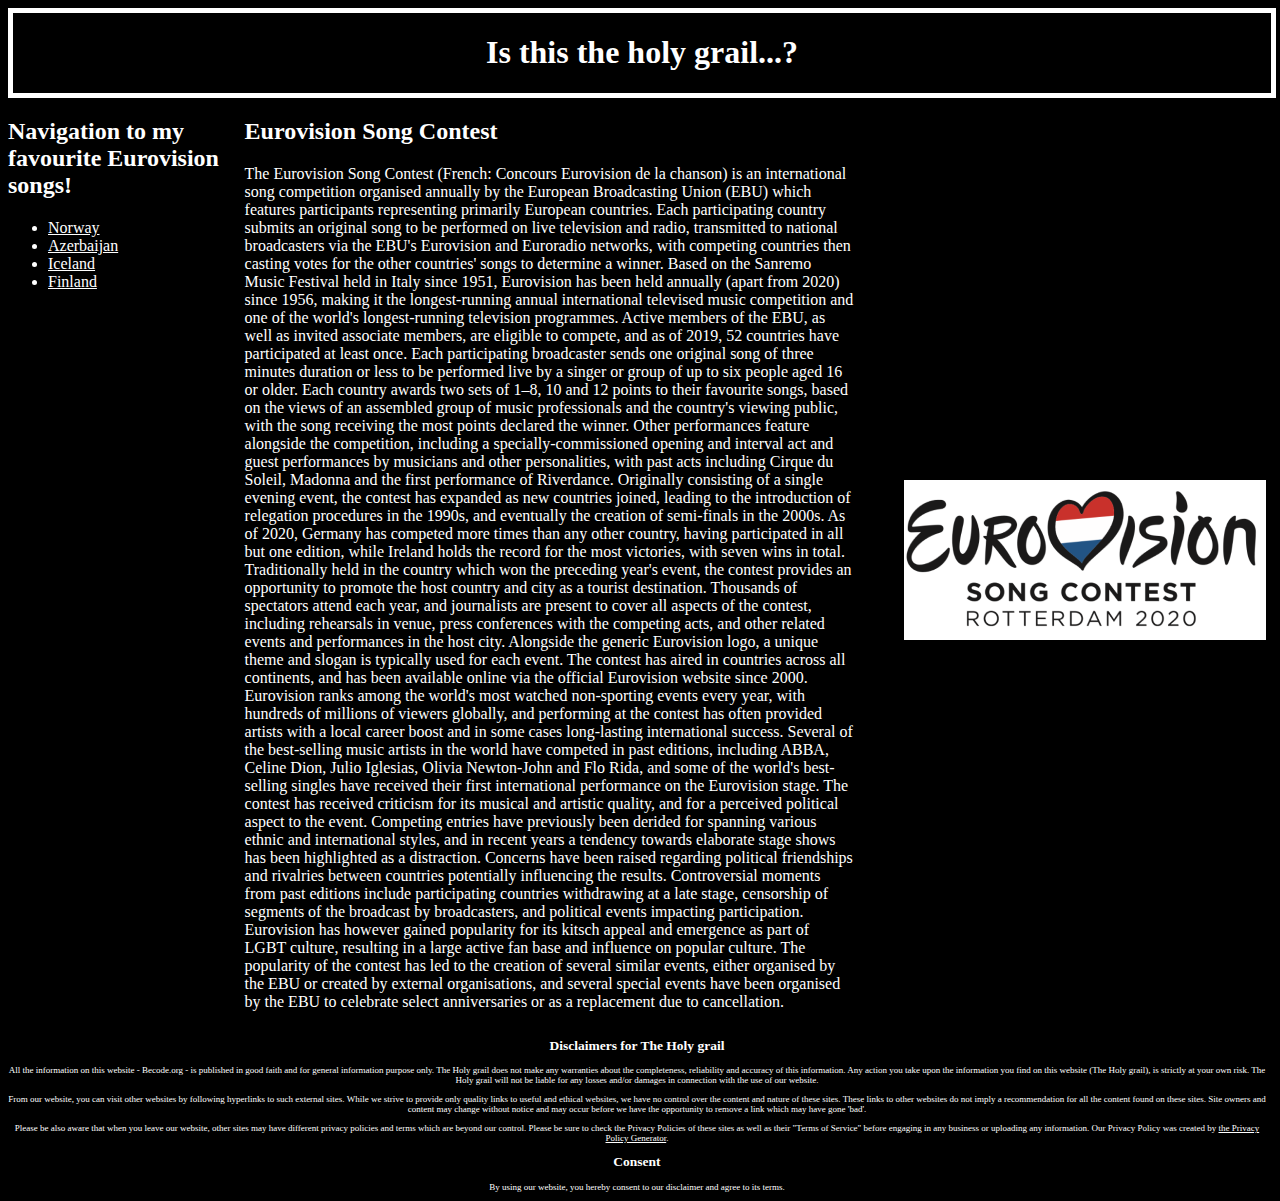
<file: flexbox.html>
<!DOCTYPE html>
<html lang="en">
<head>
  <meta charset="UTF-8" />
  <meta name="viewport" content="width=device-width, initial-scale=1.0" />
  <title>CSS Layout - Holy Grail</title>
  <link rel="stylesheet" href="flexbox.css">
</head>

<body>

<header id="headerstyle">
  <h1> Is this the holy grail...? </h1>
</header>

<div id="container">
<div id="flex1">
<nav>
  <h2>Navigation to my favourite Eurovision songs!</h2>

  <ul>
    <li><a href="https://www.youtube.com/watch?v=HOHvWB5OU-Q">Norway</a></li>
    <li><a href="https://www.youtube.com/watch?v=5ZVC6f9cXKk">Azerbaijan</a></li>
    <li><a href="https://www.youtube.com/watch?v=jaTRNImqnHM">Iceland</a></li>
    <li><a href="https://www.youtube.com/watch?v=Aw6KnFIIa4I">Finland</a></li>
  </ul>
</nav>
</div>

<div id="flex2">
<main>
  <h2>Eurovision Song Contest</h2>
  <p>The Eurovision Song Contest (French: Concours Eurovision de la chanson) is an international song competition organised annually by the European Broadcasting Union (EBU) which features participants representing primarily European countries. Each participating country submits an original song to be performed on live television and radio, transmitted to national broadcasters via the EBU's Eurovision and Euroradio networks, with competing countries then casting votes for the other countries' songs to determine a winner.
    Based on the Sanremo Music Festival held in Italy since 1951, Eurovision has been held annually (apart from 2020) since 1956, making it the longest-running annual international televised music competition and one of the world's longest-running television programmes. Active members of the EBU, as well as invited associate members, are eligible to compete, and as of 2019, 52 countries have participated at least once. Each participating broadcaster sends one original song of three minutes duration or less to be performed live by a singer or group of up to six people aged 16 or older. Each country awards two sets of 1–8, 10 and 12 points to their favourite songs, based on the views of an assembled group of music professionals and the country's viewing public, with the song receiving the most points declared the winner. Other performances feature alongside the competition, including a specially-commissioned opening and interval act and guest performances by musicians and other personalities, with past acts including Cirque du Soleil, Madonna and the first performance of Riverdance. Originally consisting of a single evening event, the contest has expanded as new countries joined, leading to the introduction of relegation procedures in the 1990s, and eventually the creation of semi-finals in the 2000s. As of 2020, Germany has competed more times than any other country, having participated in all but one edition, while Ireland holds the record for the most victories, with seven wins in total.
    Traditionally held in the country which won the preceding year's event, the contest provides an opportunity to promote the host country and city as a tourist destination. Thousands of spectators attend each year, and journalists are present to cover all aspects of the contest, including rehearsals in venue, press conferences with the competing acts, and other related events and performances in the host city. Alongside the generic Eurovision logo, a unique theme and slogan is typically used for each event. The contest has aired in countries across all continents, and has been available online via the official Eurovision website since 2000. Eurovision ranks among the world's most watched non-sporting events every year, with hundreds of millions of viewers globally, and performing at the contest has often provided artists with a local career boost and in some cases long-lasting international success. Several of the best-selling music artists in the world have competed in past editions, including ABBA, Celine Dion, Julio Iglesias, Olivia Newton-John and Flo Rida, and some of the world's best-selling singles have received their first international performance on the Eurovision stage.
    The contest has received criticism for its musical and artistic quality, and for a perceived political aspect to the event. Competing entries have previously been derided for spanning various ethnic and international styles, and in recent years a tendency towards elaborate stage shows has been highlighted as a distraction. Concerns have been raised regarding political friendships and rivalries between countries potentially influencing the results. Controversial moments from past editions include participating countries withdrawing at a late stage, censorship of segments of the broadcast by broadcasters, and political events impacting participation. Eurovision has however gained popularity for its kitsch appeal and emergence as part of LGBT culture, resulting in a large active fan base and influence on popular culture. The popularity of the contest has led to the creation of several similar events, either organised by the EBU or created by external organisations, and several special events have been organised by the EBU to celebrate select anniversaries or as a replacement due to cancellation. </p>
</main>
</div>

  <div id="flex3">
  <aside>
    <img src="Eurovision.png">
  </aside>
  </div>

</div>

<div>
<footer>
  <h2>Disclaimers for The Holy grail</h2>
  <p>All the information on this website - Becode.org - is published in good faith and for general information purpose only. The Holy grail does not make any warranties about the completeness, reliability and accuracy of this information. Any action you take upon the information you find on this website (The Holy grail), is strictly at your own risk. The Holy grail will not be liable for any losses and/or damages in connection with the use of our website.</p>
  <p>From our website, you can visit other websites by following hyperlinks to such external sites. While we strive to provide only quality links to useful and ethical websites, we have no control over the content and nature of these sites. These links to other websites do not imply a recommendation for all the content found on these sites. Site owners and content may change without notice and may occur before we have the opportunity to remove a link which may have gone 'bad'.</p>
  <p>Please be also aware that when you leave our website, other sites may have different privacy policies and terms which are beyond our control. Please be sure to check the Privacy Policies of these sites as well as their "Terms of Service" before engaging in any business or uploading any information. Our Privacy Policy was created by <a href="https://www.generateprivacypolicy.com/">the Privacy Policy Generator</a>.</p>

  <h2>Consent</h2>
  <p>By using our website, you hereby consent to our disclaimer and agree to its terms.</p>
</footer>
</div>

</body>
</html>
</file>
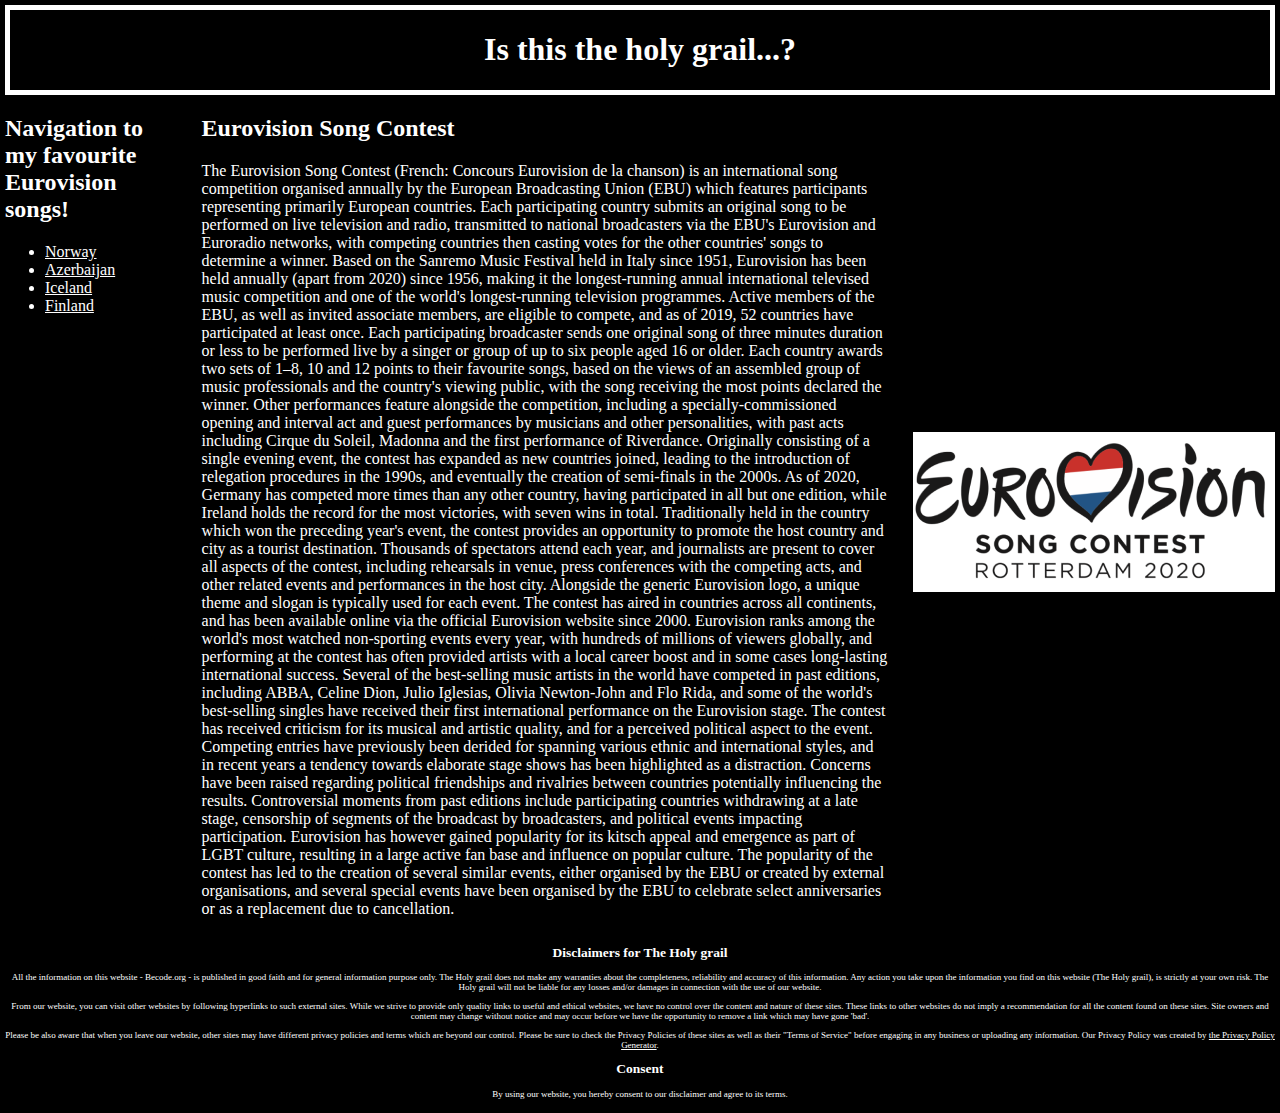
<file: grid.html>
<!DOCTYPE html>
<html lang="en">
<head>
  <meta charset="UTF-8" />
  <meta name="viewport" content="width=device-width, initial-scale=1.0" />
  <title>CSS Layout - Holy Grail</title>
  <link rel="stylesheet" href="grid1.css">
</head>

<body>

<div id="container">

<header id="headerstyle">
  <h1> Is this the holy grail...? </h1>
</header>

  <div id="grid1">
    <nav>
      <h2>Navigation to my favourite Eurovision songs!</h2>

      <ul>
        <li><a href="https://www.youtube.com/watch?v=HOHvWB5OU-Q">Norway</a></li>
        <li><a href="https://www.youtube.com/watch?v=5ZVC6f9cXKk">Azerbaijan</a></li>
        <li><a href="https://www.youtube.com/watch?v=jaTRNImqnHM">Iceland</a></li>
        <li><a href="https://www.youtube.com/watch?v=Aw6KnFIIa4I">Finland</a></li>
      </ul>
    </nav>
  </div>

  <div id="grid2">
    <main>
      <h2>Eurovision Song Contest</h2>
      <p>The Eurovision Song Contest (French: Concours Eurovision de la chanson) is an international song competition organised annually by the European Broadcasting Union (EBU) which features participants representing primarily European countries. Each participating country submits an original song to be performed on live television and radio, transmitted to national broadcasters via the EBU's Eurovision and Euroradio networks, with competing countries then casting votes for the other countries' songs to determine a winner.
        Based on the Sanremo Music Festival held in Italy since 1951, Eurovision has been held annually (apart from 2020) since 1956, making it the longest-running annual international televised music competition and one of the world's longest-running television programmes. Active members of the EBU, as well as invited associate members, are eligible to compete, and as of 2019, 52 countries have participated at least once. Each participating broadcaster sends one original song of three minutes duration or less to be performed live by a singer or group of up to six people aged 16 or older. Each country awards two sets of 1–8, 10 and 12 points to their favourite songs, based on the views of an assembled group of music professionals and the country's viewing public, with the song receiving the most points declared the winner. Other performances feature alongside the competition, including a specially-commissioned opening and interval act and guest performances by musicians and other personalities, with past acts including Cirque du Soleil, Madonna and the first performance of Riverdance. Originally consisting of a single evening event, the contest has expanded as new countries joined, leading to the introduction of relegation procedures in the 1990s, and eventually the creation of semi-finals in the 2000s. As of 2020, Germany has competed more times than any other country, having participated in all but one edition, while Ireland holds the record for the most victories, with seven wins in total.
        Traditionally held in the country which won the preceding year's event, the contest provides an opportunity to promote the host country and city as a tourist destination. Thousands of spectators attend each year, and journalists are present to cover all aspects of the contest, including rehearsals in venue, press conferences with the competing acts, and other related events and performances in the host city. Alongside the generic Eurovision logo, a unique theme and slogan is typically used for each event. The contest has aired in countries across all continents, and has been available online via the official Eurovision website since 2000. Eurovision ranks among the world's most watched non-sporting events every year, with hundreds of millions of viewers globally, and performing at the contest has often provided artists with a local career boost and in some cases long-lasting international success. Several of the best-selling music artists in the world have competed in past editions, including ABBA, Celine Dion, Julio Iglesias, Olivia Newton-John and Flo Rida, and some of the world's best-selling singles have received their first international performance on the Eurovision stage.
        The contest has received criticism for its musical and artistic quality, and for a perceived political aspect to the event. Competing entries have previously been derided for spanning various ethnic and international styles, and in recent years a tendency towards elaborate stage shows has been highlighted as a distraction. Concerns have been raised regarding political friendships and rivalries between countries potentially influencing the results. Controversial moments from past editions include participating countries withdrawing at a late stage, censorship of segments of the broadcast by broadcasters, and political events impacting participation. Eurovision has however gained popularity for its kitsch appeal and emergence as part of LGBT culture, resulting in a large active fan base and influence on popular culture. The popularity of the contest has led to the creation of several similar events, either organised by the EBU or created by external organisations, and several special events have been organised by the EBU to celebrate select anniversaries or as a replacement due to cancellation. </p>
    </main>
  </div>

  <div id="grid3">
    <aside>
      <img src="Eurovision.png">
    </aside>
  </div>

<div id="foot">
  <footer>
    <h2>Disclaimers for The Holy grail</h2>
    <p>All the information on this website - Becode.org - is published in good faith and for general information purpose only. The Holy grail does not make any warranties about the completeness, reliability and accuracy of this information. Any action you take upon the information you find on this website (The Holy grail), is strictly at your own risk. The Holy grail will not be liable for any losses and/or damages in connection with the use of our website.</p>
    <p>From our website, you can visit other websites by following hyperlinks to such external sites. While we strive to provide only quality links to useful and ethical websites, we have no control over the content and nature of these sites. These links to other websites do not imply a recommendation for all the content found on these sites. Site owners and content may change without notice and may occur before we have the opportunity to remove a link which may have gone 'bad'.</p>
    <p>Please be also aware that when you leave our website, other sites may have different privacy policies and terms which are beyond our control. Please be sure to check the Privacy Policies of these sites as well as their "Terms of Service" before engaging in any business or uploading any information. Our Privacy Policy was created by <a href="https://www.generateprivacypolicy.com/">the Privacy Policy Generator</a>.</p>

    <h2>Consent</h2>
    <p>By using our website, you hereby consent to our disclaimer and agree to its terms.</p>
  </footer>
</div>

</div>

</body>
</html>
</file>
<file: flexbox.css>
body {
  background-color: black;
  color: white;
  width: auto;
  margin-right: 14px;
}
header {
  width: 100%;
  border-style: solid;
  border-color: white;
  border-width: 5px;
  text-align: center;
}

footer {
  width: 100%;
  text-align: center;
  font-size: xx-small;
}

a {
  color: white;
}

@media only screen and (min-width: 800px) {

  #container {
    display: flex;
    flex-direction: row;
    flex-wrap: nowrap;
  }

  #flex1 {
    flex-shrink: 5;
  }

  #flex2 {
    flex-shrink: 10;
    margin-right: 50px;
  }

  #flex3 {
    flex-shrink: 20;
    align-content: center;
    align-self: center;
  }
}
</file>
<file: grid1.css>
body {
  background-color: black;
  color: white;
  padding: 5px;
  margin: 0px;
}

header {
  border-style: solid;
  border-color: white;
  border-width: 5px;
  text-align: center;
}

a {
  color: white;
}

footer {
  text-align: center;
  font-size: xx-small;
}

@media only screen and (min-width: 800px) {

  #container {
    display: grid;
    grid-template-columns: 2fr 8fr 2fr;
    grid-template-rows: auto 5fr auto;
    grid-template-areas:
      "title title title"
    "nav main pic"
    "foot foot foot";
    grid-column-gap: 25px;
  }

  #headerstyle {
    grid-area: title;
  }

  #grid1 {
    grid-area: nav;
  }

  #grid2 {
    grid-area: main;
  }

  #grid3 {
    align-self: center;
    grid-area: pic;
  }

  #foot {
    grid-area: foot;
  }
}
</file>
